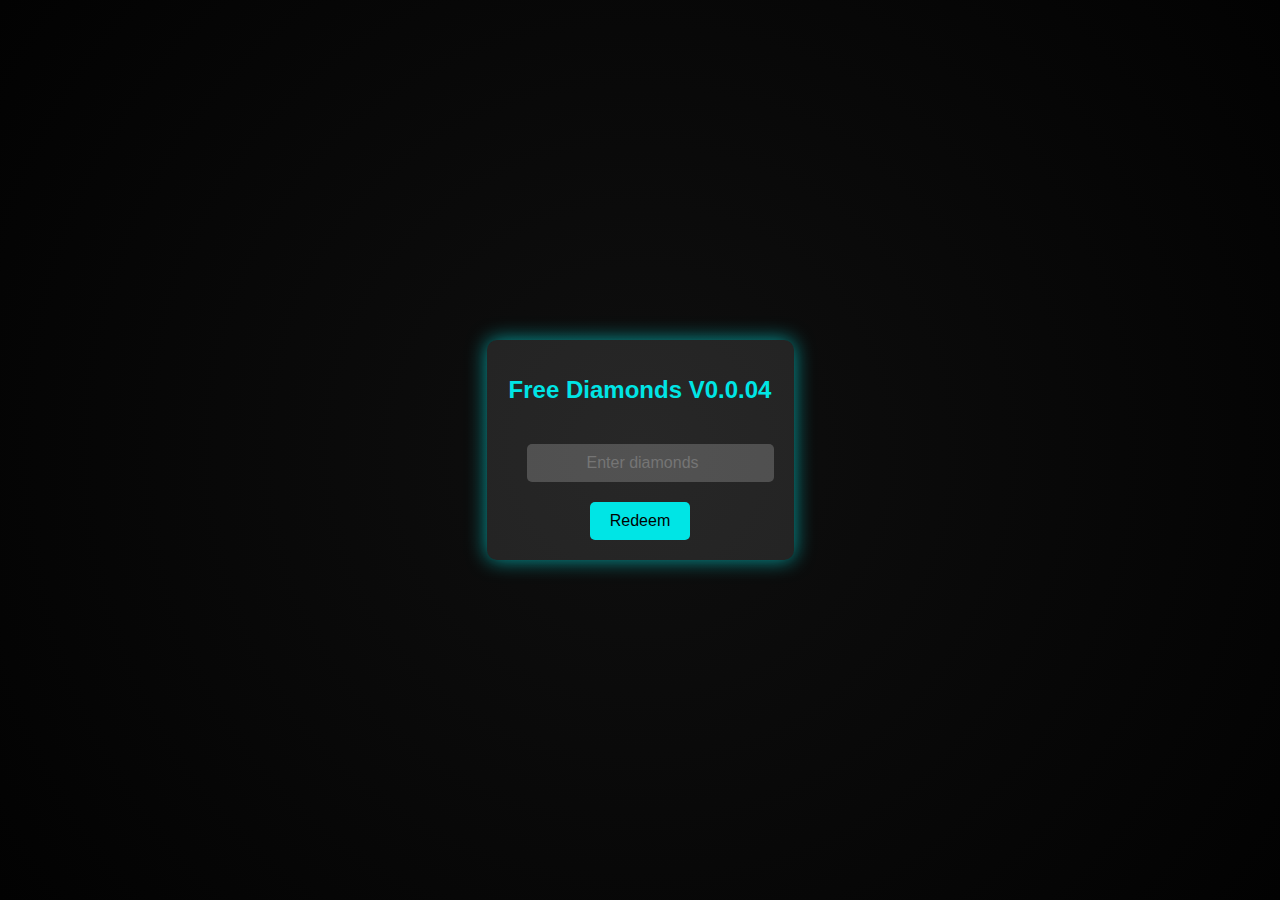
<file: index.html>
<!DOCTYPE html>
<html lang="en">
<head>
    <meta charset="UTF-8">
    <meta name="viewport" content="width=device-width, initial-scale=1.0">
    <title>MLBB Diamonds</title>
    <link rel="stylesheet" href="style.css">
    <link rel="icon" type="image/x-icon" href="OIP.jpg">
    <script>
        function pr() {
            alert("ek xin parkhi pagal diamond pauxas!")
        }
    </script>
</head>
<body>
    <div class="container">
        <h1>Free Diamonds V0.0.04</h1>
        <div class="input-group">
            <input type="number" placeholder="Enter diamonds" />
        </div>
        <a href="kha.html"><button class="redeem-button" onclick="pr()">Redeem</button></a>
    </div>
</body>
</html>
</file>
<file: style.css>
body {
    background: radial-gradient(circle at center, #0f0f0f, #020202);
    font-family: 'Arial', sans-serif;
    display: flex;
    justify-content: center;
    align-items: center;
    height: 100vh;
    color: #fff;
    margin: 0;
}

.container {
    background: rgba(255, 255, 255, 0.1);
    padding: 20px;
    border-radius: 10px;
    box-shadow: 0 0 20px rgba(0, 255, 255, 0.6);
    text-align: center;
    width: fit-content;
    height: fit-content;
}

.container h1 {
    margin-bottom: 20px;
    font-size: 1.5em;
    color: #00e5e5;
}

.input-group {
    padding: 20px;
}

.input-group input {
    width: 100%;
    padding: 10px;
    border: none;
    border-radius: 5px;
    font-size: 1em;
    text-align: center;
    background: rgba(255, 255, 255, 0.2);
    color: #00e5e5;
}

.input-group input:focus {
    outline: none;
    box-shadow: 0 0 10px rgba(0, 255, 255, 0.7);
}

.redeem-button {
    padding: 10px 20px;
    border: none;
    border-radius: 5px;
    background: #00e5e5;
    color: #020202;
    font-size: 1em;
    cursor: pointer;
    transition: background 0.3s;
}

.redeem-button:hover {
    background: #00bfbf;
}

.redeem-button:active {
    background: #009999;
}
</file>
